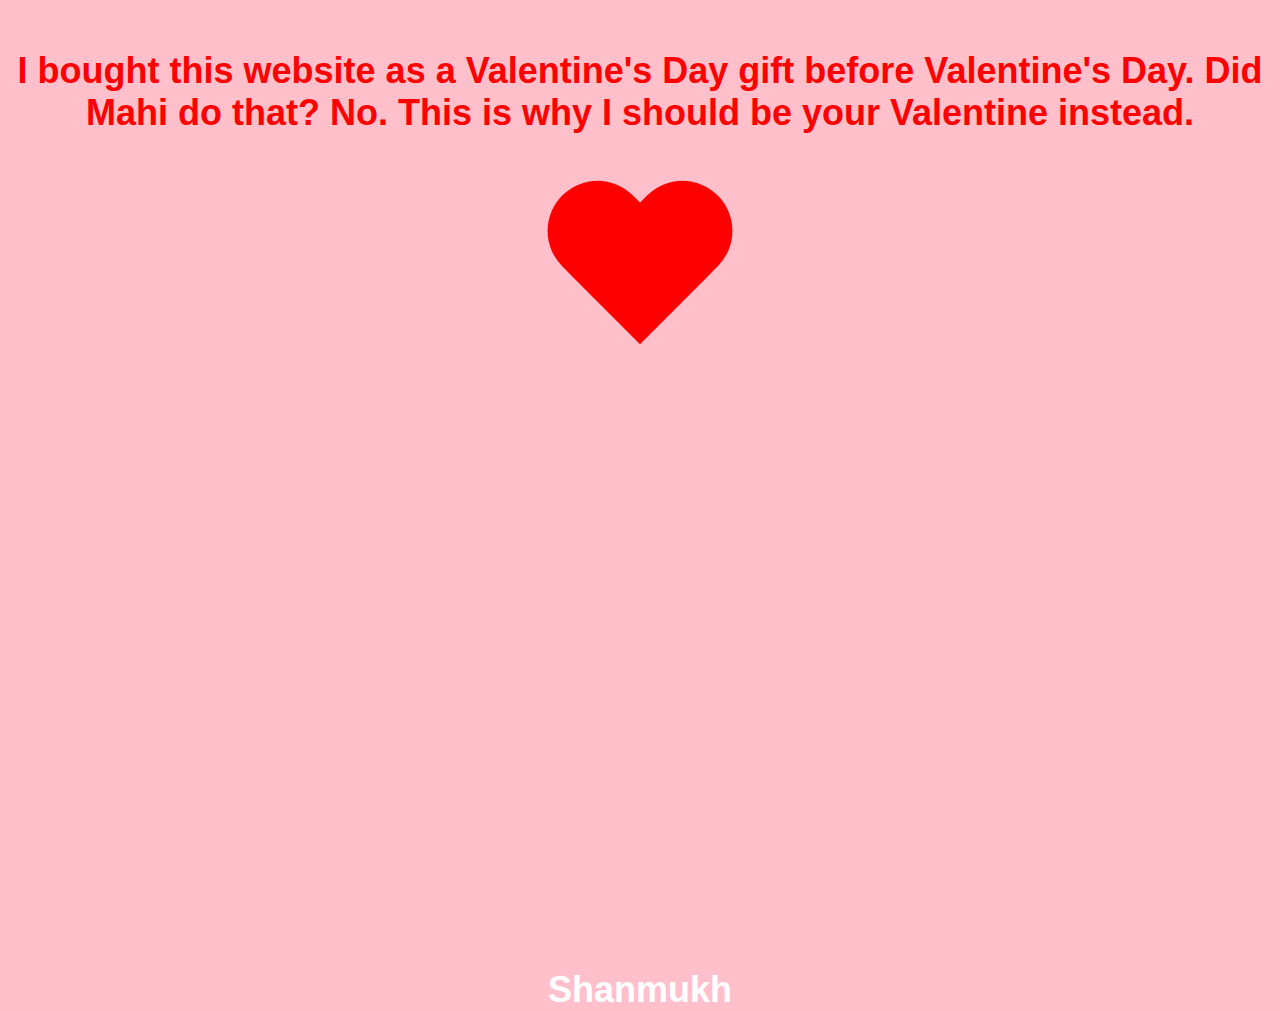
<file: valentine_gift.html>
<!DOCTYPE html>
<html lang="en">
<head>
    <meta charset="UTF-8">
    <meta name="viewport" content="width=device-width, initial-scale=1.0">
    <title>Pookie</title>
    <style>
        body {
            text-align: center;
            background-color: pink;
            font-family: Arial, sans-serif;
        }
        .message {
            color: red;
            font-size: 36px;
            font-weight: bold;
            margin-top: 50px;
        }
        .heart {
            position: relative;
            width: 200px;
            height: 200px;
            margin: 50px auto;
        }
        .heart::before,
        .heart::after {
            content: "";
            position: absolute;
            width: 100px;
            height: 160px;
            background: red;
            border-radius: 100px 100px 0 0;
            top: 0;
        }
        .heart::before {
            left: 100px;
            transform: rotate(-45deg);
            transform-origin: 0 100%;
        }
        .heart::after {
            left: 0;
            transform: rotate(45deg);
            transform-origin: 100% 100%;
        }
        .heart-text {
            position: absolute;
            width: 100%;
            top: 110%;
            left: 50%;
            transform: translate(-50%, -50%);
            font-size: 36px;
            font-weight: bold;
            color: white;
        }
    </style>
</head>
<body>
    <div class="message">
        I bought this website as a Valentine's Day gift before Valentine's Day. Did Mahi do that? No. This is why I should be your Valentine instead.
    </div>
    <div class="heart"></div>
    <div class="heart-text">Shanmukh</div>
</body>
</html>
</file>
